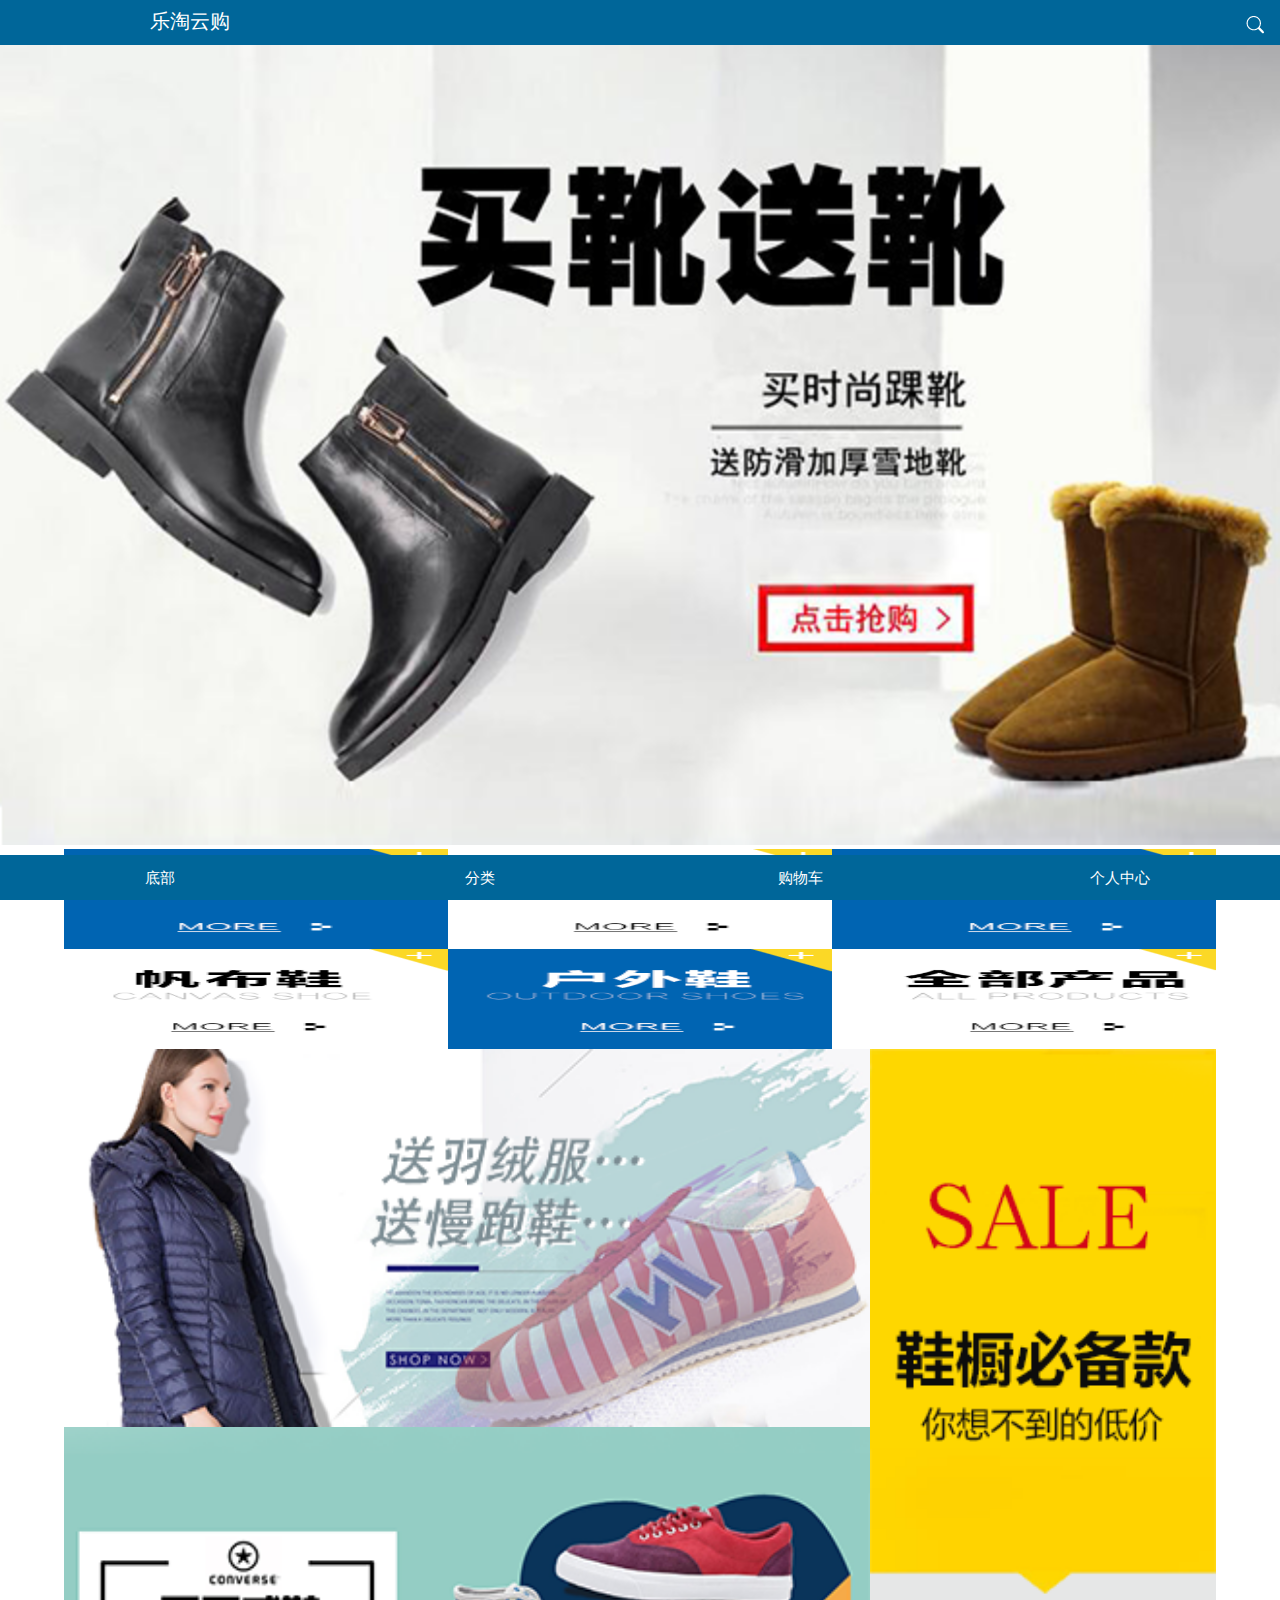
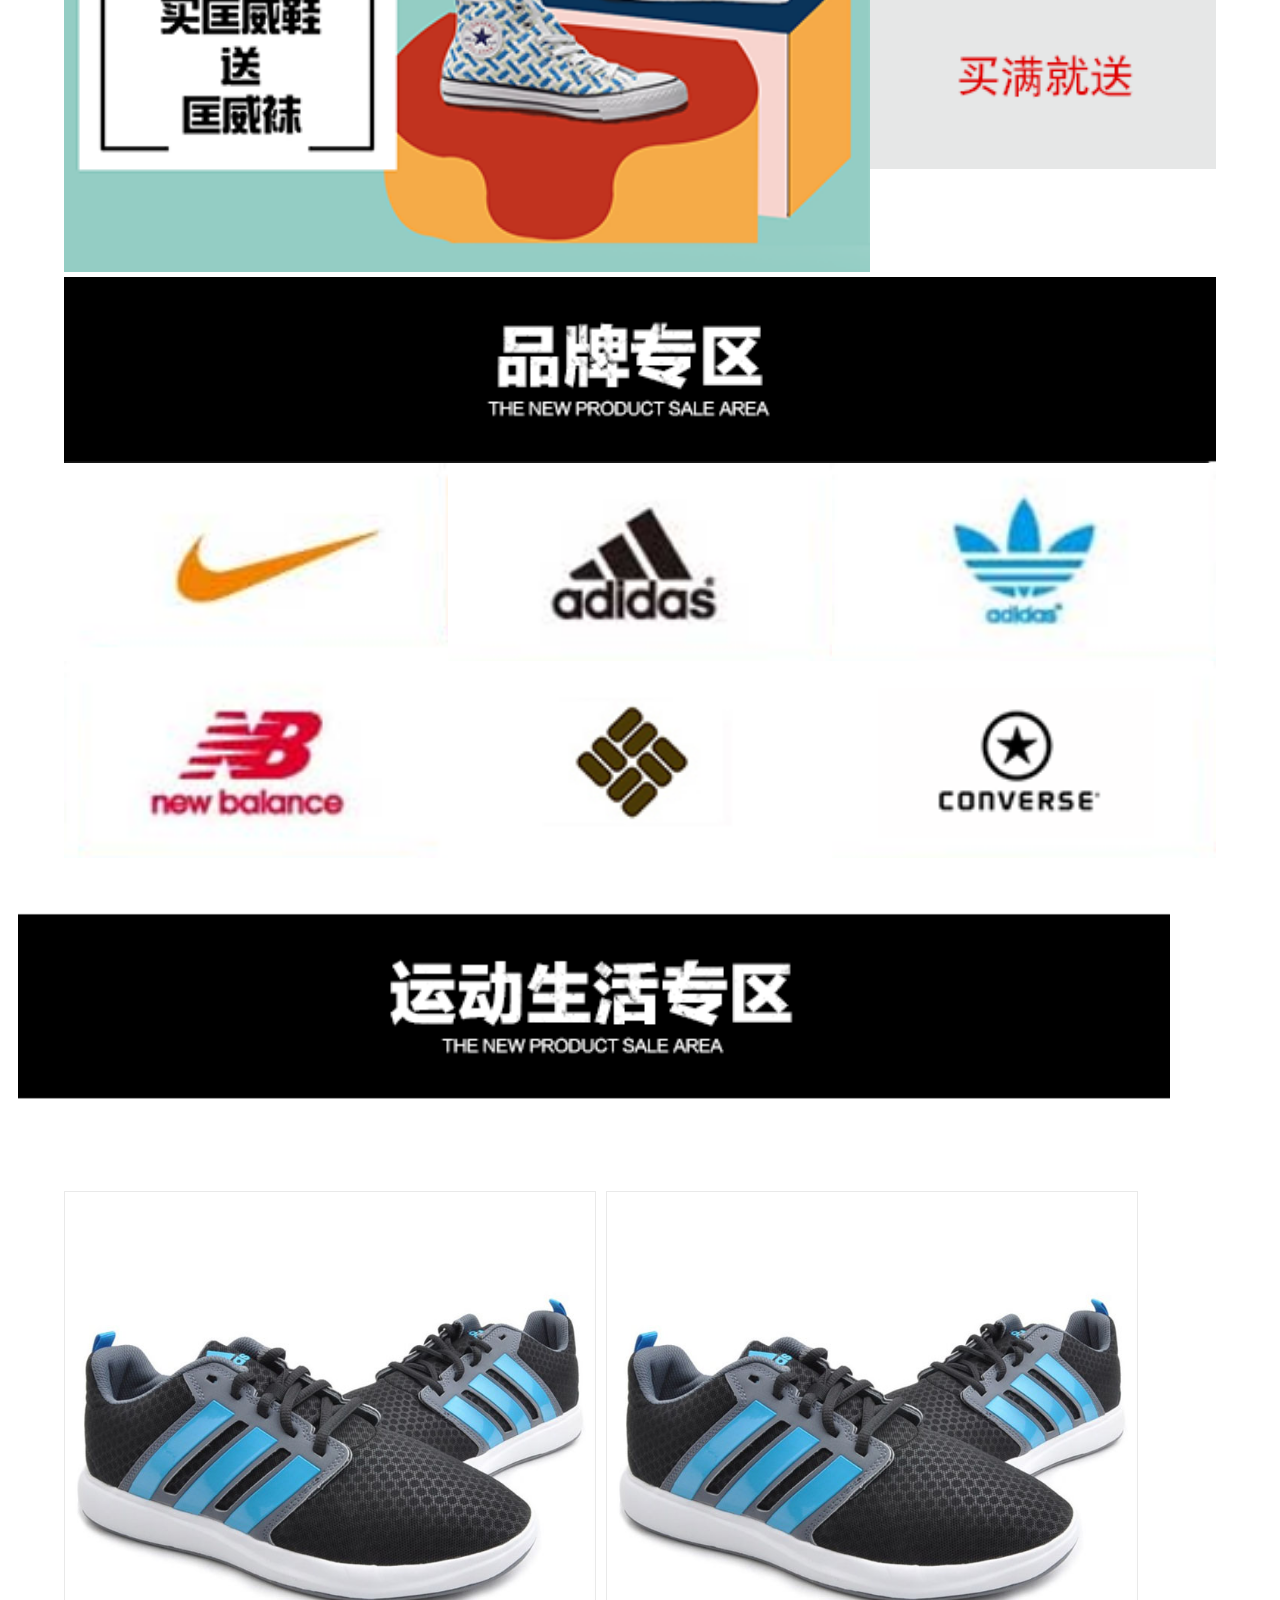
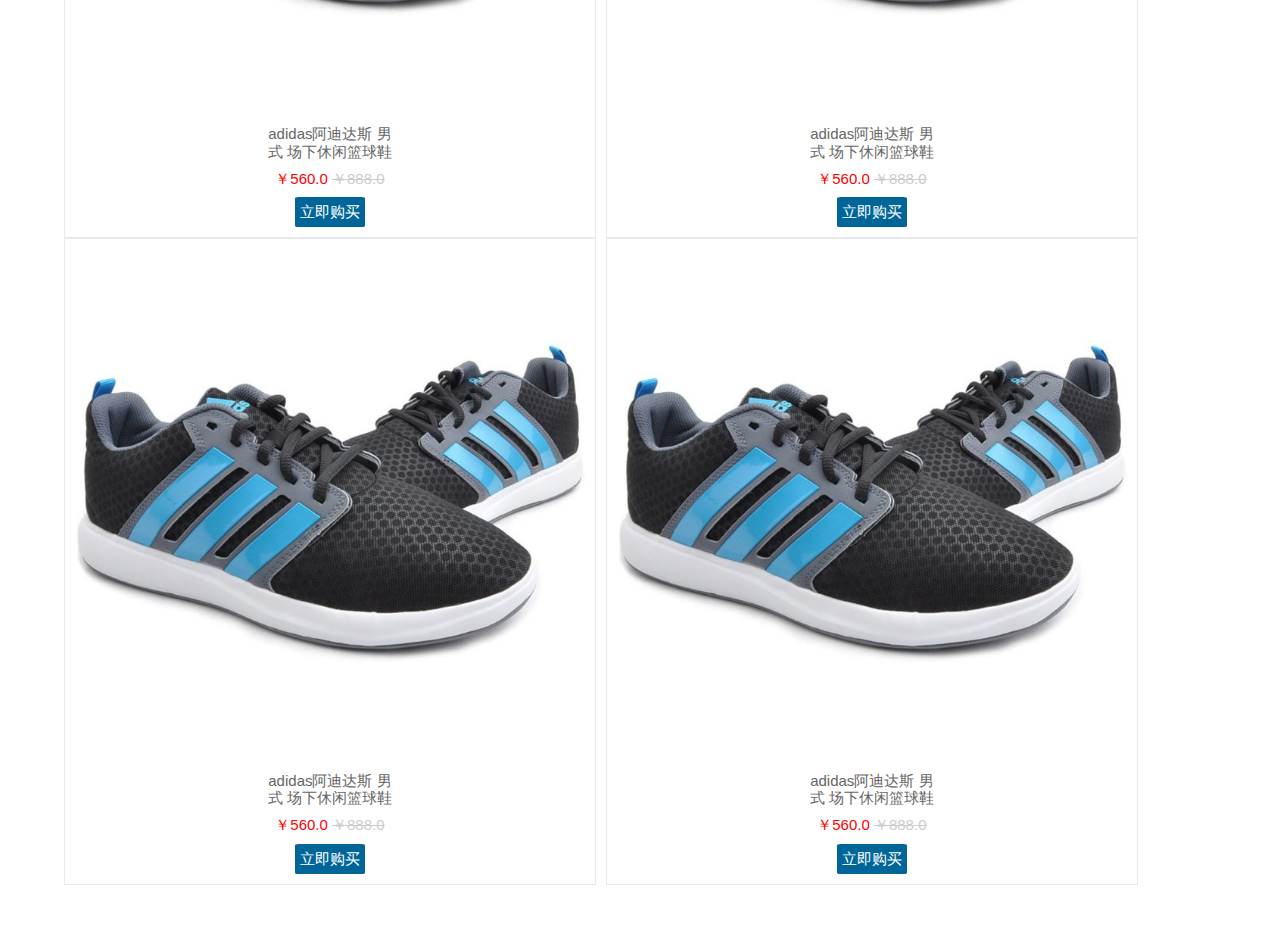
<file: index.html>
<!DOCTYPE html>
<html lang="en">

<head>
    <meta charset="UTF-8">
    <meta name="viewport" content="width=device-width, initial-scale=1.0">
    <meta http-equiv="X-UA-Compatible" content="ie=edge">
    <title>乐淘</title>
    <link rel="icon" type="favicon.ico" href="./favicon.ico">
    <link rel="stylesheet" href="./css/reset.css">
    <link rel="stylesheet" href="./css/normalize.css">
    <link rel="stylesheet" href="./css/index.css">
</head>

<body>
    <div class="viewport">
        <!--搜索栏-->
        <div class="searches">
            <span class="wz">乐淘云购</span>
            <span class="search-icon">
                <img src="./images/search.png" alt="">
            </span>
        </div>
        <!--内容部分-->
        <div class="container">
            <div class="banner">
                <ul>
                    <li>
                        <a href="javaScript:;">
                            <img src="./images/banner1.png" alt="">
                        </a>
                    </li>
                </ul>
            </div>
            <!--品种-->
            <div class="nav">
                <ul>
                    <li>
                        <a href="javaScript:;"><img src="./images/nav1.png" alt=""></a>
                    </li>
                    <li>
                        <a href="javaScript:;"><img src="./images/nav2.png" alt=""></a>
                    </li>
                    <li>
                        <a href="javaScript:;"><img src="./images/nav3.png" alt=""></a>
                    </li>
                    <li>
                        <a href="javaScript:;"><img src="./images/nav4.png" alt=""></a>
                    </li>
                    <li>
                        <a href="javaScript:;"><img src="./images/nav5.png" alt=""></a>
                    </li>
                    <li>
                        <a href="javaScript:;"><img src="./images/nav6.png" alt=""></a>
                    </li>
                </ul>
            </div>
            <!--active部分-->
            <div class="active">
                <div class="w">
                    <div class="left">
                        <img src="./images/active1.png" alt="">
                        <img src="./images/active2.png" alt="">
                        <div class="b">
                            <a href="javaScript:;"><img src="./images/active4.png" alt=""></a>
                            <a href="javaScript:;"><img src="./images/active5.png" alt=""></a>
                        </div>
                    </div>
                    <div class="right">
                        <img src="./images/active3.png" alt="">
                    </div>
                </div>
            </div>
            <!--title开始-->
            <div class="title">
                <div class="title_pp">
                    <img src="./images/title0.png" alt="">
                </div>
                <div class="banner">
                    <ul>
                        <li>
                            <a href="javaScript:;"><img src="./images/brand1.png" alt=""></a>
                        </li>
                        <li>
                            <a href="javaScript:;"><img src="./images/brand2.png" alt=""></a>
                        </li>
                        <li>
                            <a href="javaScript:;"><img src="./images/brand3.png" alt=""></a>
                        </li>
                        <li>
                            <a href="javaScript:;"><img src="./images/brand4.png" alt=""></a>
                        </li>
                        <li>
                            <a href="javaScript:;"><img src="./images/brand5.png" alt=""></a>
                        </li>
                        <li>
                            <a href="javaScript:;"><img src="./images/brand6.png" alt=""></a>
                        </li>
                    </ul>
                </div>
                <div class="title_yd">
                    <img src="./images/title1.png" alt="">
                </div>

            </div>
        </div>
        <!--底部-->
        <div class="footer">
            <ul>
                <li>底部</li>
                <li>分类</li>
                <li>购物车</li>
                <li>个人中心</li>
            </ul>
        </div>
            <div class="shoes">
                    <div class="shoes_r">
                        <img src="./images/product.jpg" alt="">
                        <p>adidas阿迪达斯 男<br/>式 场下休闲篮球鞋</p>
                        <div class="price">
                            <span>￥560.0</span>
                            <del>￥888.0</del>
                        </div>
                        <div class="mai">立即购买</div>
                    </div>

                    <div class="shoes_r">
                        <img src="./images/product.jpg" alt="">
                        <p>adidas阿迪达斯 男<br/>式 场下休闲篮球鞋</p>
                        <div class="price">
                            <span>￥560.0</span>
                            <del>￥888.0</del>
                        </div>
                        <div class="mai">立即购买</div>
                    </div>

                    <div class="shoes_r">
                        <img src="./images/product.jpg" alt="">
                        <p>adidas阿迪达斯 男<br/>式 场下休闲篮球鞋</p>
                        <div class="price">
                            <span>￥560.0</span>
                            <del>￥888.0</del>
                        </div>
                        <div class="mai">立即购买</div>
                    </div>

                    <div class="shoes_r">
                        <img src="./images/product.jpg" alt="">
                        <p>adidas阿迪达斯 男<br/>式 场下休闲篮球鞋</p>
                        <div class="price">
                            <span>￥560.0</span>
                            <del>￥888.0</del>
                        </div>
                        <div class="mai">立即购买</div>
                    </div>
                </div>
            </div>
</body>

</html>
</file>
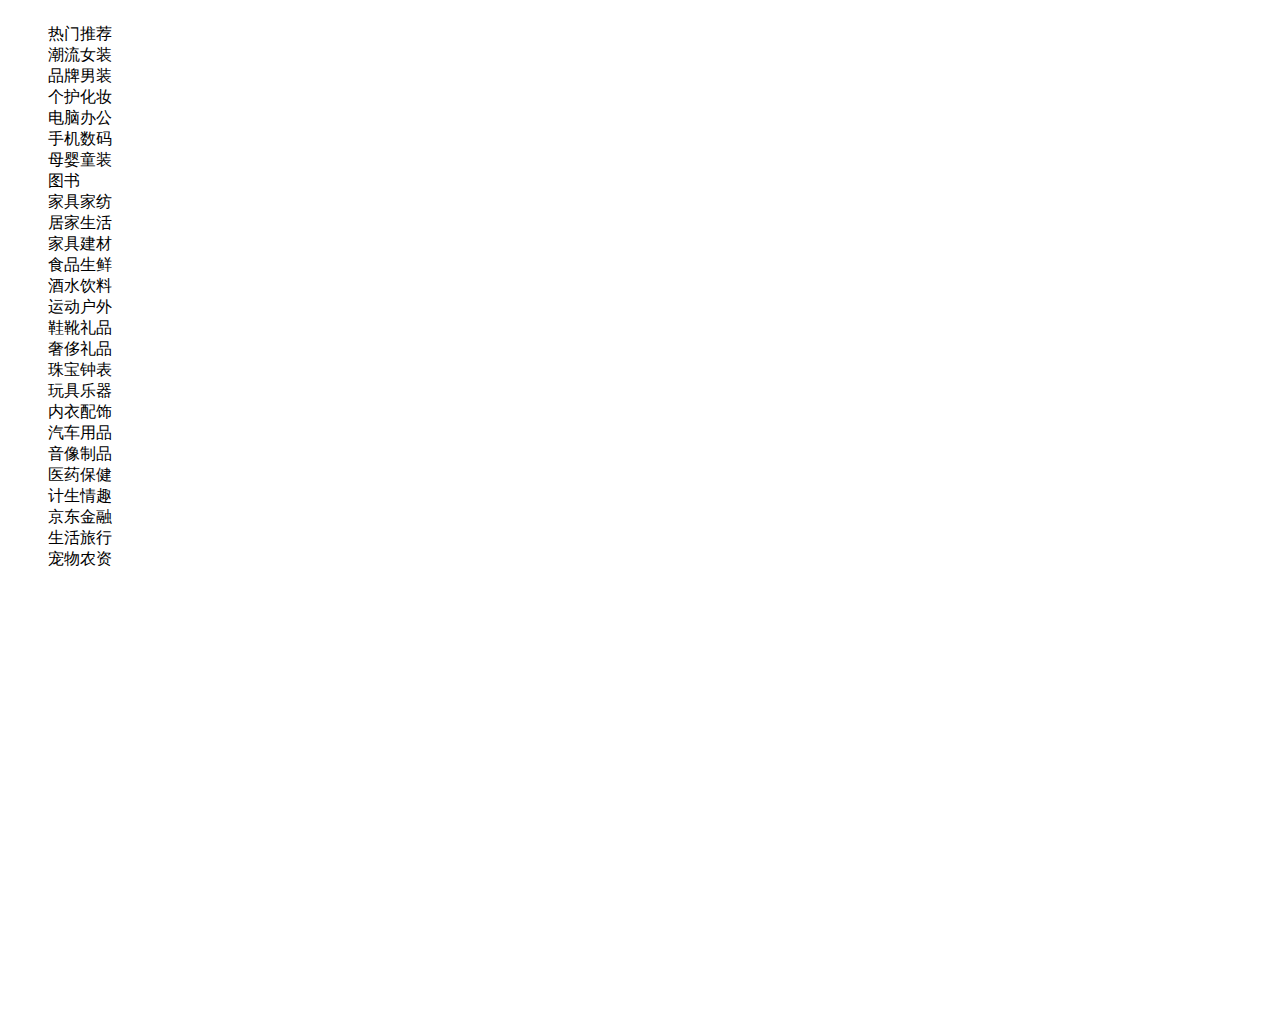
<file: index2.html>
<!DOCTYPE html>
 <html lang="en">
 <head>
     <meta charset="UTF-8">
     <meta name="viewport" content="width=device-width, initial-scale=1.0">
     <meta http-equiv="X-UA-Compatible" content="ie=edge">
     <title>Document</title>
     <style>
         *{
             list-style: none;
         }
         .box {
            width: 200px;
            height: 1000px;
            overflow: hidden;
            }

            .box ul {
            width: 100%;
            }

            .jdm-menu li {
            width: 100%;
            height: 50px;
            border-right: 1px solid #ccc;
            border-bottom: 1px solid #ccc;
            box-sizing: border-box;
            font-size: 14px;
            line-height: 50px;
            text-align: center;
            background-color: #f3f4f6;
            }

            .jdm-menu li.active {
            border-right: none;
            background-color: #fff;
            color: #c95213;
            }
     </style>
 </head>
 <body>
      <div class="box">
        <ul>
          <li class="active">热门推荐</li>
          <li>潮流女装</li>
          <li>品牌男装</li>
          <li>个护化妆</li>
          <li>电脑办公</li>
          <li>手机数码</li>
          <li>母婴童装</li>
          <li>图书</li>
          <li>家具家纺</li>
          <li>居家生活</li>
          <li>家具建材</li>
          <li>食品生鲜</li>
          <li>酒水饮料</li>
          <li>运动户外</li>
          <li>鞋靴礼品</li>
          <li>奢侈礼品</li>
          <li>珠宝钟表</li>
          <li>玩具乐器</li>
          <li>内衣配饰</li>
          <li>汽车用品</li>
          <li>音像制品</li>
          <li>医药保健</li>
          <li>计生情趣</li>
          <li>京东金融</li>
          <li>生活旅行</li>
          <li>宠物农资</li>
        </ul>
     </div>

      <script src="./js/iscroll.js"></script>
      <script>
          var myScroll = new IScroll('#wrapper');
      </script>
 </body>
 </html>
</file>
<file: css/index.css>
.viewport{
    width: 100%;
    margin: 0 auto;
    margin-bottom:50px;
    overflow: hidden;
}
/*版心*/
.w{
    width: 90%;
    margin: 0 auto;
}
/*搜索栏*/
.searches{
    position: fixed;
    width: 100%;
    height: 45px;
    background-color: #006699;
}
.searches .wz{
    display: block;
    position: absolute;
    top:10px;
    left: 150px;
    color:#fff;
    font-size: 20px;
}

.searches .search-icon{
    display: block;
    position: absolute;
    bottom: 10px;
    right: 15px;
    width: 20px;
    height: 20px;
}
/*内容部分*/
.container{
    width: 100%;
}
.container li img{
    margin-top:45px ;
    width: 100%;
}
.container .nav{
    width: 90%;
    margin: 0 auto;
    background-color: #fff;
}
.container .nav ul{
    width: 100%;
}
.container .nav li{
    width: 33.3333%;
    float: left;
}
.container .nav li img{
    display: block;
    margin: 0 auto;
    width: 100%;
    height: 100px;
}
/*active部分*/
.active{
    width: 100%;
}
.active .left{
    width: 70%;
    float: left;
}
.left  img{
    display: block;
    width: 50%;
    float: left;
}
.left .b img{
    display: block;
    width: 50%;
    float: left;
}
.right img{
    float: right;
    width: 30%;
}
/*title开始*/
.title{
    width: 100%;
    margin-bottom: 45px;
}
.title .title_pp img{
    display: block;
    padding-top: 5px;
    width: 90%;
    margin: 0 auto;
}
.title .banner{
    width: 90%;
    margin: 0 auto;
    background-color: #fff;
}
.title .banner ul{
    width: 100%;
}
.title .banner li{
    width: 33.3333%;
    float: left;
}
.title .banner li img{
    display: block;
    margin: 0 auto;
    width: 100%;
}
.title .title_yd img{
    display: block;
    padding-top: 5px;
    width: 90%;
    float: left;
    margin: 35px 18px;
}
/* */
/*鞋子开始*/
.shoes{
    width: 90%;
    margin: 0 auto;
}


.shoes .shoes_r{
    width: 46%;
    float: left;
    border: 1px solid #e9e9e9;
    margin-right: 10px;
}
.shoes .shoes_r img{
    width: 100%;
}
.shoes .shoes_r p{
    display: block;
    width: 100%;
    text-align: center;
    font-size: 15px;
    color:#666;
}
.shoes .shoes_r .price{
    
    margin: 0 auto;
    font-size: 15px;
    text-align: center;
    display: block;
    margin-top: 10px;

}
.shoes .price span{
    text-align: center;
    color:red;
}
.shoes .price del{
    text-align: center;
    color:#ccc;
}
.shoes .shoes_r .mai{
    width: 70px;
    height: 30px;
    background-color: #006699;
    margin: 0 auto;
    margin-top: 10px;
    margin-bottom: 10px;
    text-align: center;
    line-height: 30px;
    font-size: 15px;
    color:#fff;
    border-radius: 5%;
}
/*底部开始*/
.footer{
    position: fixed;
    width: 100%;
    bottom: 0;
    background-color: #006699;
}
.footer ul{
    width: 100%;
}
.footer li{
    display: block;
    float: left;
    width: 25%;
    text-align: center;
    line-height: 45px;
    color: #fff;
    font-size: 15px;
}
</file>
